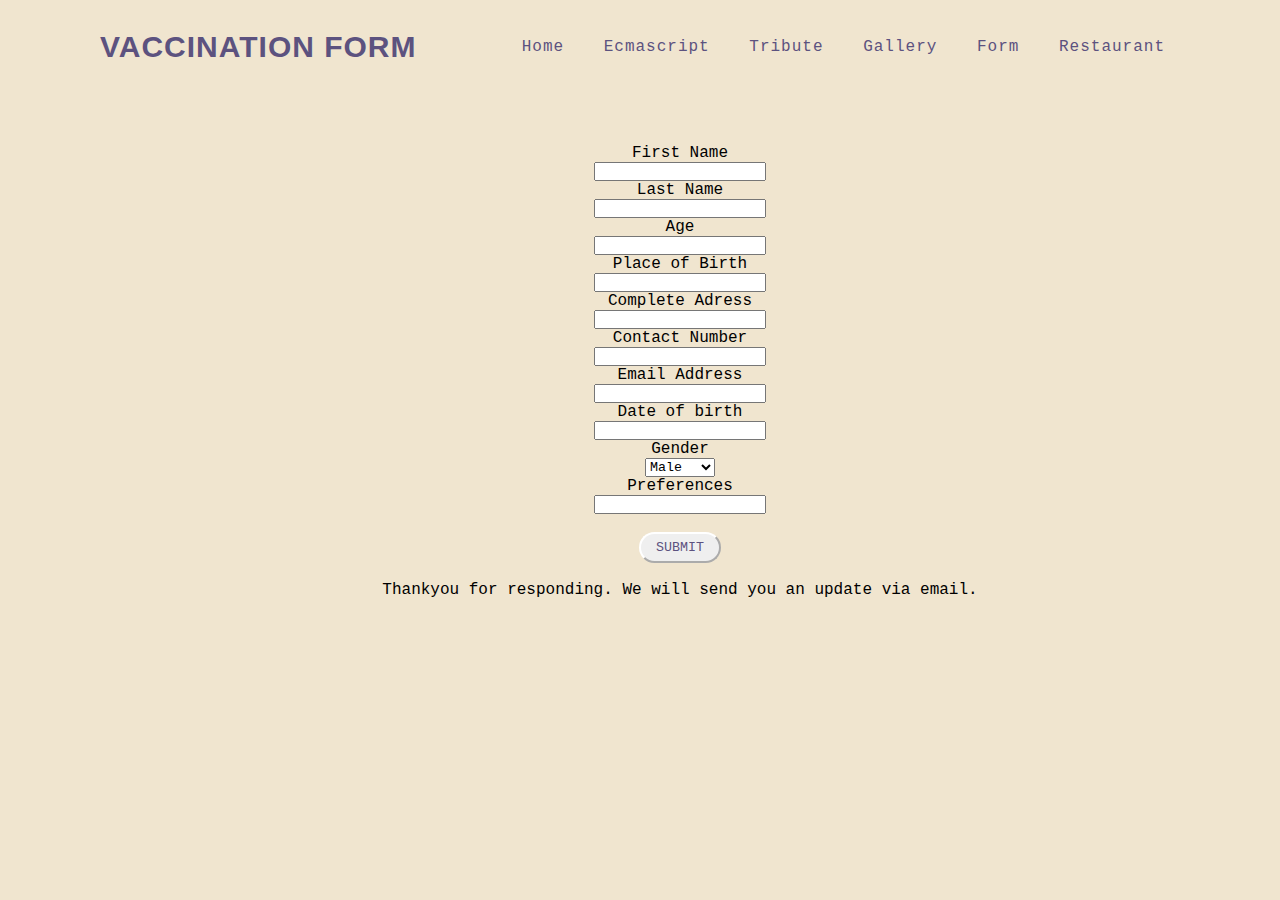
<file: index/vaccination.html>
<!DOCTYPE html>
<html lang="en">
  <head>
    <meta charset="UTF-8" />
    <meta http-equiv="X-UA-Compatible" content="IE=edge" />
    <meta name="viewport" content="width=device-width, initial-scale=1.0" />
    <title>Vincent Oscar A. Lacerna</title><a href="#"></a>
    <link rel="stylesheet" href="vaccination.css" />
    <link
      rel="stylesheet"
      href="https://cdnjs.cloudflare.com/ajax/libs/font-awesome/5.15.4/css/all.min.css"
    />
  </head>
  <body>
    <header>
      <h2><a href="#" class="logo">Vaccination Form</a></h2>
      <div class="navigation">
        <a href="../../index.html">Home</a>
          <a href="../ecmascript/myreviewonecmascript.html">Ecmascript</a>
          <a href="../Tribute/tribute.html">Tribute</a>
          <a href="../Gallery/gallery.html">Gallery</a>
          <a href="form.html">Form</a>
          <a href="../restaurant/restaurant.html">Restaurant</a>
      </div>
    </header>
    <div class="container">
        <div class="form-outer">
          <div action="#">
            <div class="page">
                <div class="field">
                <div class="label">First Name</div>
                  <input type="text">
                </div>
                <div class="field">
                <div class="label">Last Name</div>
                  <input type="text">
                </div>
                <div class="field">
                <div class="label">Age</div>
                  <input type="text">
                </div>
                <div class="field">
                <div class="label">Place of Birth</div>
                  <input type="text">
                </div>
                <div class="field">
                <div class="label">Complete Adress</div>
                  <input type="text">
                </div>
                <div class="field">
                <div class="label">Contact Number</div>
                  <input type="text">
                </div>
                <div class="field">
                <div class="label">Email Address</div>
                  <input type="text">
                </div>
                <div class="field">
                <div class="label">Date of birth</div>
                  <input type="text">
                </div>
                <div class="field">
                  <div class="label">Gender</div>
                    <select>
                        <option>Male</option>
                        <option>Female</option>
                        <option>Other</option>
                    </select>
                  </div>
                <div class="field">
                <div class="label">Preferences</div>
                  <input type="text">
                </div>
                <div class="field-btns"><br>
                  <button class="submit">SUBMIT</button><br><br>
                  <p>Thankyou for responding. We will send you an update via email.</p>
                </div>
            
            </div>
      
          </div>
        </div>
      
      </div>
      
      
      </body>
      </html>
</file>
<file: index/vaccination.css>
@import url('https://fonts.googleapis.com/css2?family=Poppins:ital,wght@0,300;0,400;0,500;0,900;1,600;1,700;1,800&display=swap');

*{
    margin: 0;
    padding: 0;
    box-sizing: border-box;
    font-family: 'Roboto Mono', monospace;
}

body{
    
    background-color: #F0E5CF;
}

header{
    position: relative;
    top: 0;
    width: 100%;
    padding: 30px 100px;
    display: flex;
    justify-content: space-between;
    align-items: center;
}

header .logo{
    position: relative;
    color: #5C527F;
    font-size: 30px;
    text-decoration: none;
    text-transform: uppercase;
    font-weight: 800;
    letter-spacing: 1px;
    font-family: 'Anton', sans-serif;
}

header .navigation a{
    color: #5C527F;
    text-decoration: none;
    font-weight: 500;
    letter-spacing: 1px;
    padding: 2px 15px;
    border-radius: 20px;
    transition: 0.3s;
    transition-property: background;
}
header ul {
    display: flex;
    justify-content: center;
    align-items: center;
}
header ul li{
    list-style: none;
    margin-right: 30px;
}
header ul li a{
    text-decoration: none;
    padding: 6px 15px;
    color: white;
    border-radius: 20px;
}
header ul li a:hover ,
header ul li a.active
{
    background:  white;
    color: #101820FF;
    transition: 0.5s;
}
header .navigation a:hover{
    background: #5C527F;
}
.container{
    width: 700px;
    text-align: center;
    padding: 50px 20px 10px 15px;

}

.container .form-outer{
    width: 200%;
    overflow: hidden;
}

.form-outer form{
    display: flex;
    width: 400%;
}

.form-outer form .page{
    width: 25%;
}

.form-outer form .page .field {
    left: auto;
    height: 50px;
    width: 350px;
    margin: 100px 100px;
    position: relative;
    display: flex;
}

.form-outer form .page .field .label {
    position: absolute;
    top: -40px;
    font-weight: 500;
    color: white;
}

.form-outer form .page .field input {
    height: 100%;
    width: 100%;
    border: 0.5px white;
    border-radius: 5px;
    padding-left: 15px;
}

.submit {
    text-decoration: none;
    padding: 6px 15px;
    color: #5C527F;
    border-radius: 20px;
    border-color: white;
}
footer {
    background: #262A53;
    height: 300px;
    width: auto;
    font-family:Arial, Helvetica, sans-serif;
    padding-top: 40px;
    color: #fff;
}
.footer-content {
    display: flex;
    align-items: center;
    justify-content: center;
    flex-direction: column;
    text-align: center;
}
.footer-content h3 {
    font-style: normal;
    font-size: 3 px;
    font-weight: 400;
    line-height: 3px;
}
.footer-content p {
    max-width: 500 px;
    margin: 50px auto;
    line-height: 0px;
    font-size: small;
    
}
.media-icons a{
    position: relative;
    color: #fff;
    font-size: 25px;
}

.media-icons a:not(:last-child){
    margin-right: 60px;
}

.media-icons a:hover{
    transform: scale(1.5);
}
</file>
